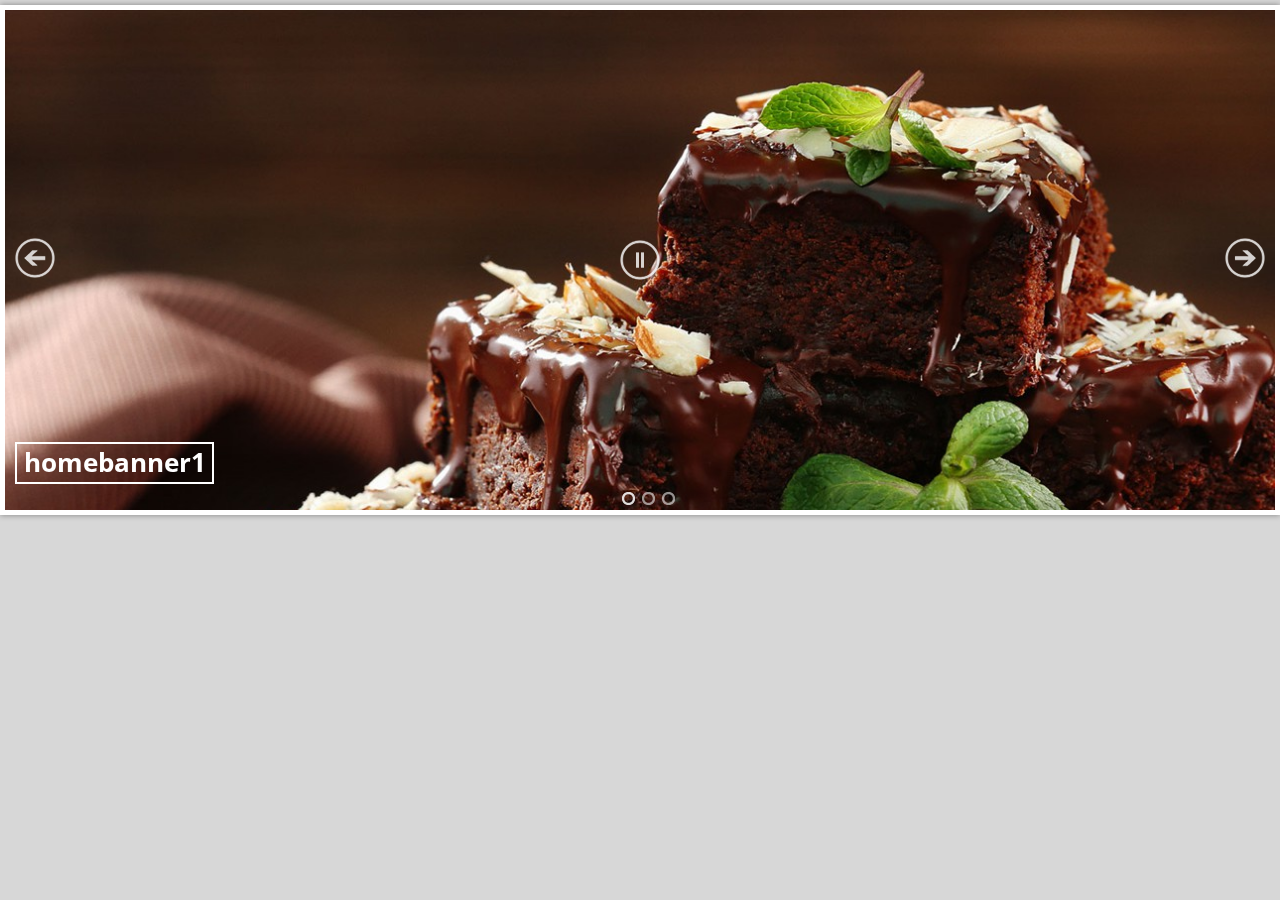
<file: wowslider.html>
<!DOCTYPE html>
<html>
<head>
	<title>Bootstrap carousel example</title>
	<meta http-equiv="content-type" content="text/html; charset=utf-8" />
	<meta name="description" content="Made with WOW Slider - Create beautiful, responsive image sliders in a few clicks. Awesome skins and animations. Bootstrap carousel example" />
	
	<!-- Start WOWSlider.com HEAD section --> <!-- add to the <head> of your page -->
	<link rel="stylesheet" type="text/css" href="engine1/style.css" />
	<script type="text/javascript" src="engine1/jquery.js"></script>
	<!-- End WOWSlider.com HEAD section -->

</head>
<body style="background-color:#d7d7d7;margin:auto">
	
	<!-- Start WOWSlider.com BODY section --> <!-- add to the <body> of your page -->
	<div id="wowslider-container1">
	<div class="ws_images"><ul>
		<li><img src="data1/images/homebanner1.jpg" alt="homebanner1" title="homebanner1" id="wows1_0"/></li>
		<li><a href="http://wowslider.net"><img src="data1/images/homebanner2.jpg" alt="css image slider" title="homebanner2" id="wows1_1"/></a></li>
		<li><img src="data1/images/homebanner3.jpg" alt="homebanner3" title="homebanner3" id="wows1_2"/></li>
	</ul></div>
	<div class="ws_bullets"><div>
		<a href="#" title="homebanner1"><span><img src="data1/tooltips/homebanner1.jpg" alt="homebanner1"/>1</span></a>
		<a href="#" title="homebanner2"><span><img src="data1/tooltips/homebanner2.jpg" alt="homebanner2"/>2</span></a>
		<a href="#" title="homebanner3"><span><img src="data1/tooltips/homebanner3.jpg" alt="homebanner3"/>3</span></a>
	</div></div><div class="ws_script" style="position:absolute;left:-99%"><a href="http://wowslider.net">bootstrap carousel example</a> by WOWSlider.com v9.0</div>
	<div class="ws_shadow"></div>
	</div>	
	<script type="text/javascript" src="engine1/wowslider.js"></script>
	<script type="text/javascript" src="engine1/script.js"></script>
	<!-- End WOWSlider.com BODY section -->

</body>
</html>
</file>
<file: engine1/style.css>
/*
 *	generated by WOW Slider 9.0
 *	template Metro
 */
@import url(https://fonts.googleapis.com/css?family=Open+Sans+Condensed:300&subset=latin,latin-ext,cyrillic);
#wowslider-container1 { 
	display: table;
	zoom: 1; 
	position: relative;
	width: 100%;
	max-width: 1280px;
	max-height:720px;
	margin:5px auto 5px;
	z-index:90;
	text-align:left; /* reset align=center */
	font-size: 10px;
	text-shadow: none; /* fix some user styles */

	/* reset box-sizing (to boostrap friendly) */
	-webkit-box-sizing: content-box;
	-moz-box-sizing: content-box;
	box-sizing: content-box; 
}
* html #wowslider-container1{ width:1280px }
#wowslider-container1 .ws_images ul{
	position:relative;
	width: 10000%; 
	height:100%;
	left:0;
	list-style:none;
	margin:0;
	padding:0;
	border-spacing:0;
	overflow: visible;
	/*table-layout:fixed;*/
}
#wowslider-container1 .ws_images ul li{
	position: relative;
	width:1%;
	height:100%;
	line-height:0; /*opera*/
	overflow: hidden;
	float:left;
	/*font-size:0;*/
	padding:0 0 0 0 !important;
	margin:0 0 0 0 !important;
}

#wowslider-container1 .ws_images{
	position: relative;
	left:0;
	top:0;
	height:100%;
	max-height:500px;
	max-width: 1280px;
	vertical-align: top;
	border:5px solid #FFFFFF;
	overflow: hidden;
}
#wowslider-container1 .ws_images ul a{
	width:100%;
	height:100%;
	max-height:720px;
	display:block;
	color:transparent;
}
#wowslider-container1 img{
	max-width: none !important;
}
#wowslider-container1 .ws_images .ws_list img,
#wowslider-container1 .ws_images > div > img{
	width:100%;
	border:none 0;
	max-width: none;
	padding:0;
	margin:0;
}
#wowslider-container1 .ws_images > div > img {
	max-height:720px;
}

#wowslider-container1 .ws_images iframe {
	position: absolute;
	z-index: -1;
}

#wowslider-container1 .ws-title > div {
	display: inline-block !important;
}

#wowslider-container1 a{ 
	text-decoration: none; 
	outline: none; 
	border: none; 
}

#wowslider-container1  .ws_bullets { 
	float: left;
	position:absolute;
	z-index:70;
}
#wowslider-container1  .ws_bullets div{
	position:relative;
	float:left;
	font-size: 0px;
}
/* compatibility with Joomla styles */
#wowslider-container1  .ws_bullets a {
	line-height: 0;
}

#wowslider-container1  .ws_script{
	display:none;
}
#wowslider-container1 sound, 
#wowslider-container1 object{
	position:absolute;
}

/* prevent some of users reset styles */
#wowslider-container1 .ws_effect {
	position: static;
	width: 100%;
	height: 100%;
}

#wowslider-container1 .ws_photoItem {
	border: 2em solid #fff;
	margin-left: -2em;
	margin-top: -2em;
}
#wowslider-container1 .ws_cube_side {
	background: #A6A5A9;
}


#wowslider-container1.ws_gestures {
	cursor: -webkit-grab;
	cursor: -moz-grab;
	cursor: url("[data-uri]"), move;
}
#wowslider-container1.ws_gestures.ws_grabbing {
	cursor: -webkit-grabbing;
	cursor: -moz-grabbing;
	cursor: url("[data-uri]"), move;
}

/* hide controls when video start play */
#wowslider-container1.ws_video_playing .ws_bullets,
#wowslider-container1.ws_video_playing .ws_fullscreen,
#wowslider-container1.ws_video_playing .ws_next,
#wowslider-container1.ws_video_playing .ws_prev {
	display: none;
}


/* youtube/vimeo buttons */
#wowslider-container1 .ws_video_btn {
	position: absolute;
	display: none;
	cursor: pointer;
	top: 0;
	left: 0;
	width: 100%;
	height: 100%;
	z-index: 55;
}
#wowslider-container1 .ws_video_btn.ws_youtube,
#wowslider-container1 .ws_video_btn.ws_vimeo {
	display: block;
}
#wowslider-container1 .ws_video_btn div {
	position: absolute;
	background-image: url(./playvideo.png);
	background-size: 200%;
	top: 50%;
	left: 50%;
	width: 7em;
	height: 5em;
	margin-left: -3.5em;
	margin-top: -2.5em;
}
#wowslider-container1 .ws_video_btn.ws_youtube div {
	background-position: 0 0;
}
#wowslider-container1 .ws_video_btn.ws_youtube:hover div {
	background-position: 100% 0;
}
#wowslider-container1 .ws_video_btn.ws_vimeo div {
	background-position: 0 100%;
}
#wowslider-container1 .ws_video_btn.ws_vimeo:hover div {
	background-position: 100% 100%;
}

#wowslider-container1 .ws_playpause.ws_hide {
	display: none !important;
}

#wowslider-container1  .ws_bullets { 
	padding: 5px; 
}
#wowslider-container1 .ws_bullets a { 
	width:13px;
	height:13px;
	background: url(./bullet.png) left top;
	float: left; 
	text-indent: -4000px; 
	position:relative;
	margin-left:7px;
	color:transparent;
}
#wowslider-container1 .ws_bullets a.ws_selbull, #wowslider-container1 .ws_bullets a:hover{
	background-position: 0 100%;
} 
#wowslider-container1 a.ws_next, #wowslider-container1 a.ws_prev {
	position:absolute;
	top:50%;
	margin-top:-2.2em;
	z-index:60;
	height: 4em;
	width: 4em;
	background-image: url(./arrows.png);
	opacity:0.8;
	background-size: 200%;
}
#wowslider-container1 a.ws_next{
	background-position: 100% 0;
	right:1em;
}
#wowslider-container1 a.ws_prev {
	background-position: 0 0; 
	left:1em;
}
#wowslider-container1 a.ws_next:hover{
	opacity:1;
}
#wowslider-container1 a.ws_prev:hover {
	opacity:1; 
}

/*playpause*/
#wowslider-container1 .ws_playpause {
    width: 4em;
    height: 4em;
    position: absolute;
    top: 50%;
    left: 50%;
    margin-left: -2em;
    margin-top: -2em;
    z-index: 59;
	opacity:0.8;
	background-size: 100%;
}

#wowslider-container1 .ws_pause {
    background-image: url(./pause.png);
}

#wowslider-container1 .ws_play {
    background-image: url(./play.png);
}

#wowslider-container1 .ws_pause:hover, #wowslider-container1 .ws_play:hover {
    background-position: 100% 100% !important;
	opacity:1; 
}/* bottom center */
#wowslider-container1  .ws_bullets {
    bottom: 0px;
	left:50%;
}
#wowslider-container1  .ws_bullets div{
	left:-50%;
}
#wowslider-container1 .ws-title{
	position:absolute;
	display:block;
	font: 2.6em 'Open Sans Condensed', sans-serif;
	bottom: 1em;
	left: 0.4em;
	margin-right: 0.4em;
	color:#ffffff;
	z-index: 50;
	line-height: 1em;
	font-weight: bold;
}
#wowslider-container1 .ws-title div,#wowslider-container1 .ws-title span{
	display:inline-block;
	padding:0.35em;
	background:none;
	border: 0.1em solid #ffffff; 
}
#wowslider-container1 .ws-title div{
	line-height: 1.15em;
	display:block;
	margin-top:0.5em;
	font-size: 0.769em;
}
#wowslider-container1 .ws-title span{
	padding:0.25em;
}#wowslider-container1 .ws_images > ul{
	animation: wsBasic 12s infinite;
	-moz-animation: wsBasic 12s infinite;
	-webkit-animation: wsBasic 12s infinite;
}
@keyframes wsBasic{0%{left:-0%} 16.67%{left:-0%} 33.33%{left:-100%} 50%{left:-100%} 66.67%{left:-200%} 83.33%{left:-200%} }
@-moz-keyframes wsBasic{0%{left:-0%} 16.67%{left:-0%} 33.33%{left:-100%} 50%{left:-100%} 66.67%{left:-200%} 83.33%{left:-200%} }
@-webkit-keyframes wsBasic{0%{left:-0%} 16.67%{left:-0%} 33.33%{left:-100%} 50%{left:-100%} 66.67%{left:-200%} 83.33%{left:-200%} }

#wowslider-container1 .ws_images {
    box-shadow: 0px 0px 6px rgba(0, 0, 0, 0.4);	
    -moz-box-shadow: 0px 0px 6px rgba(0, 0, 0, 0.4);
    -webkit-box-shadow: 0px 0px 6px rgba(0, 0, 0, 0.4); 
}
#wowslider-container1 .ws_bullets  a img{
	text-indent:0;
	display:block;
	bottom:20px;
	left:-43px;
	visibility:hidden;
	position:absolute;
    border: 2px solid #FFFFFF;
	max-width:none;
}
#wowslider-container1 .ws_bullets a:hover img{
	visibility:visible;
}

#wowslider-container1 .ws_bulframe div div{
	height:48px;
	overflow:visible;
	position:relative;
}
#wowslider-container1 .ws_bulframe div {
	left:0;
	overflow:hidden;
	position:relative;
	width:85px;
	background-color:#FFFFFF;
}
#wowslider-container1  .ws_bullets .ws_bulframe{
	display:none;
	bottom:20px;
	overflow:visible;
	position:absolute;
	cursor:pointer;
    border: 2px solid #FFFFFF;
}
#wowslider-container1 .ws_bulframe span{
	display:block;
	position:absolute;
	bottom:-8px;
	margin-left:-3px;
	left:43px;
	background:url(./triangle.png);
	width:15px;
	height:6px;
}#wowslider-container1 .ws_bulframe div div{
	height: auto;
}

@media all and (max-width:760px) {
	#wowslider-container1 .ws_fullscreen {
		display: block;
	}
}
@media all and (max-width:400px){
	#wowslider-container1 .ws_controls,
	#wowslider-container1 .ws_bullets,
	#wowslider-container1 .ws_thumbs{
		display: none
	}
}
</file>
